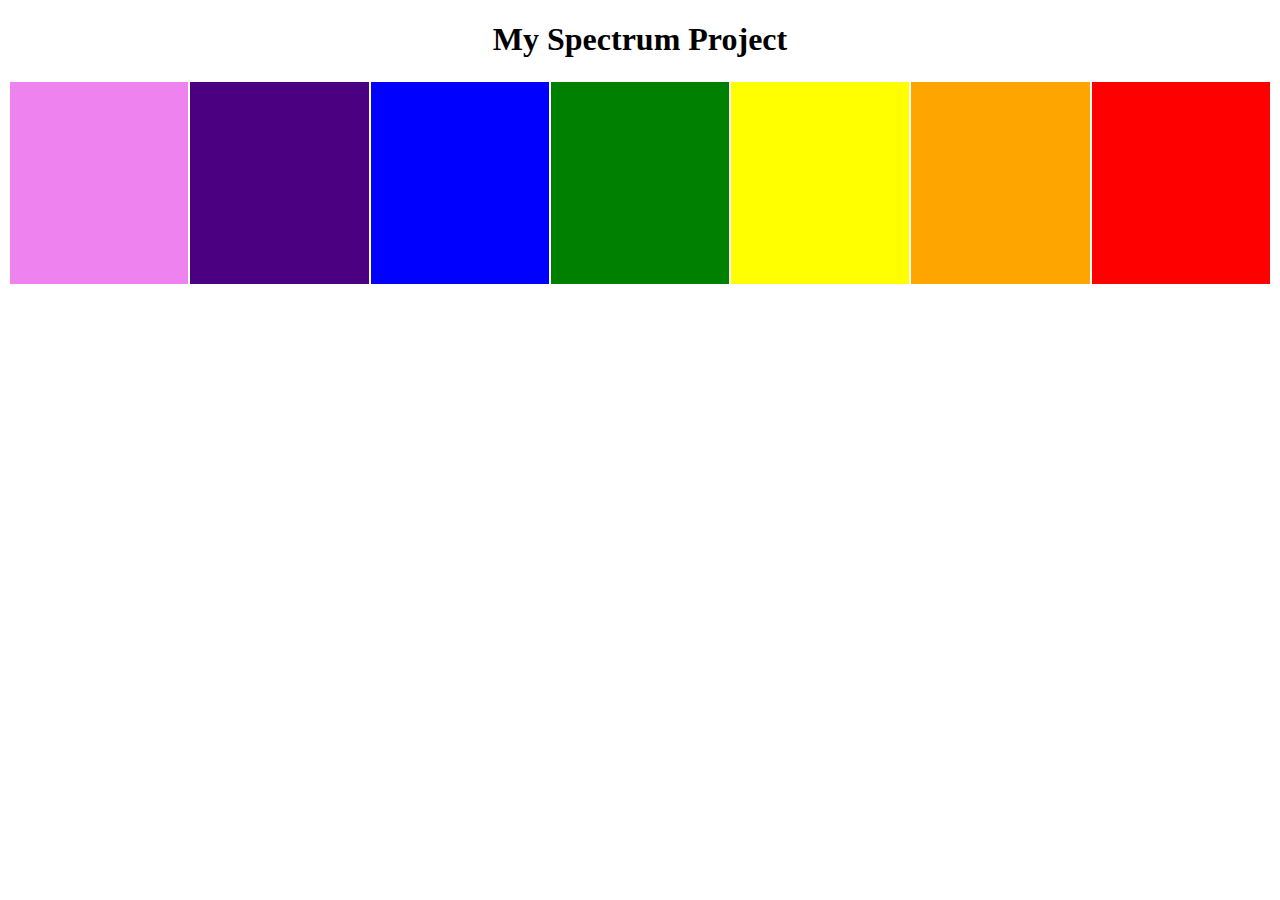
<file: index.html>
<!DOCTYPE html>
<html>
    <head>
        <meta charset="utf-8">
        <title>Spectrum</title>
        <link rel="stylesheet" href="box.css">

    </head>
    <body>
        <h1>My Spectrum Project</h1>
        <table class="table ">
            <tr>
                <td id="V"></td>
                <td id="I"></td>
                <td id="B"></td>
                <td id="G"></td>
                <td id="Y"></td>
                <td id="O"></td>
                <td id="R"></td>
                
            </tr>
        </table>

    </body>
</html>
</file>
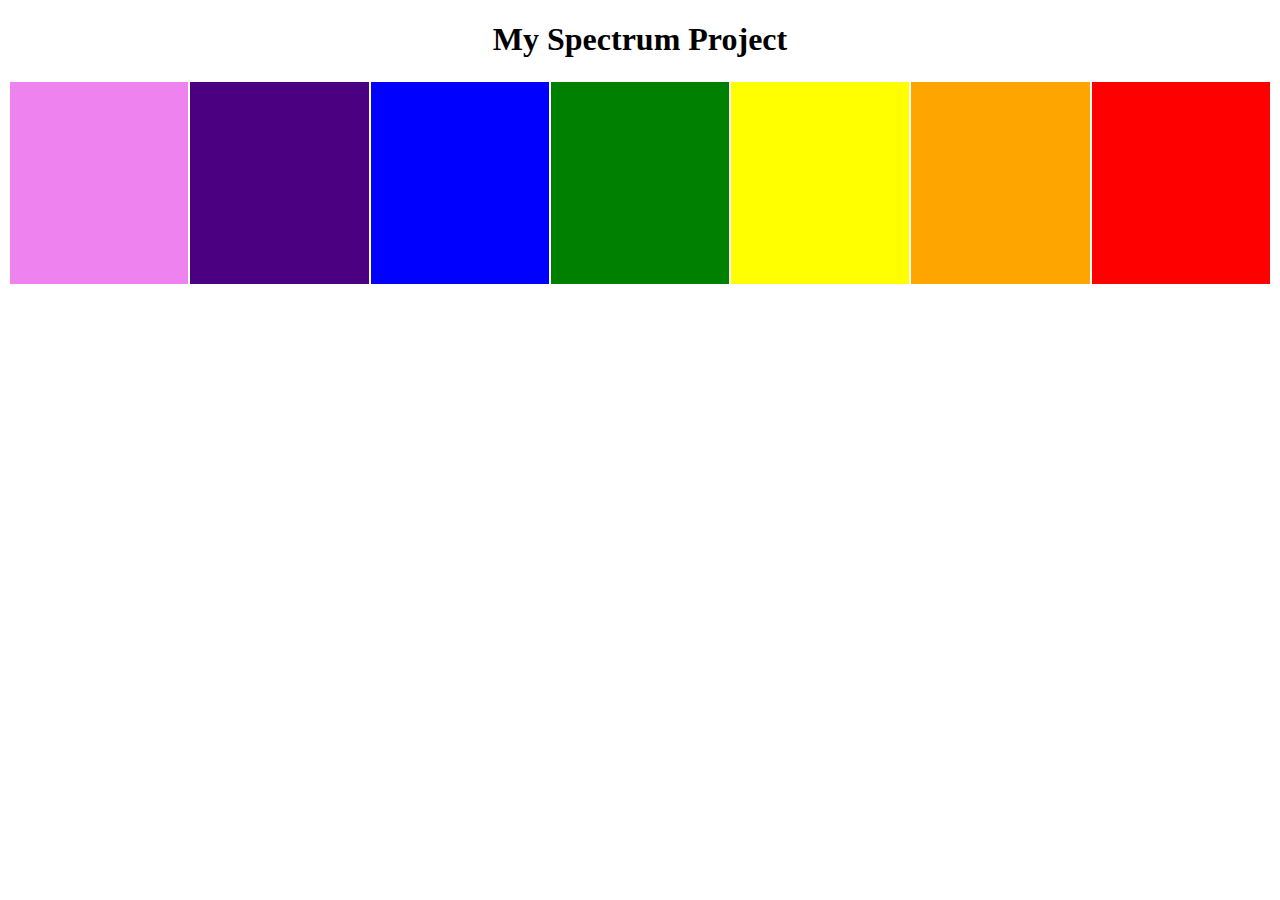
<file: box.html>
<!DOCTYPE html>
<html>
    <head>
        <meta charset="utf-8">
        <title>Spectrum</title>
        <link rel="stylesheet" href="box.css">

    </head>
    <body>
        <h1>My Spectrum Project</h1>
        <table class="table ">
            <tr>
                <td id="V"></td>
                <td id="I"></td>
                <td id="B"></td>
                <td id="G"></td>
                <td id="Y"></td>
                <td id="O"></td>
                <td id="R"></td>
                
            </tr>
        </table>

    </body>
</html>
</file>
<file: box.css>
.table{
    margin: auto;
}
td{
    background-color: black;
    height: 200px;
    width: 200px;
}
h1{
    text-align: center;
    
}
#V{
    background-color: violet;
}
#I{
    background-color: indigo;
}
#B{
    background-color: blue;
}
#G{
    background-color: green;
}
#Y{
    background-color: yellow;
}
#O{
    background-color: orange;
}
#R{
    background-color: red;
}
</file>
